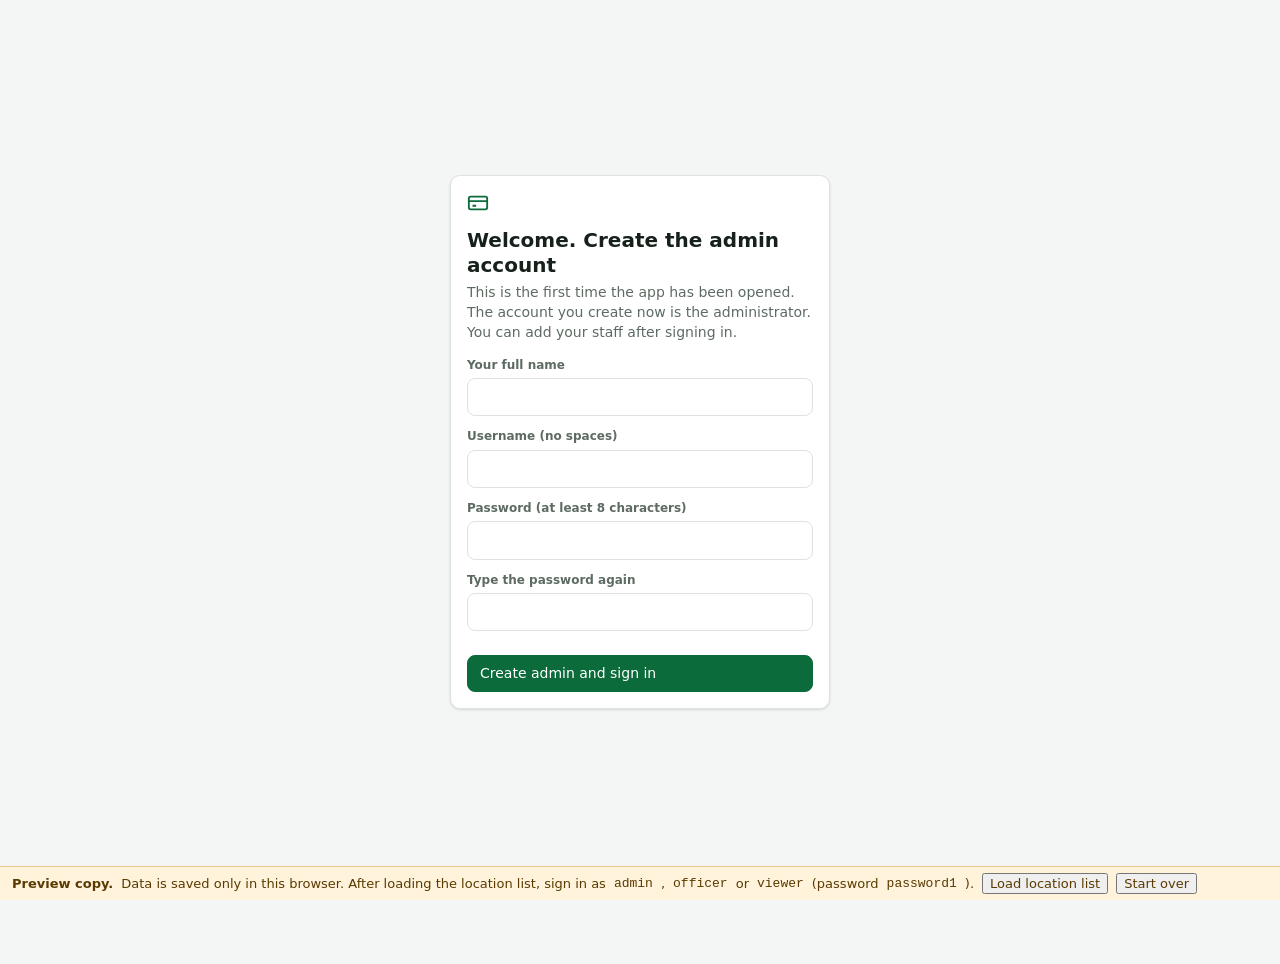
<file: demo/index.html>
<!DOCTYPE html>
<html lang="en">
<head>
<meta charset="utf-8">
<meta name="viewport" content="width=device-width, initial-scale=1">
<title>Card Tracking (Demo)</title>
<link rel="stylesheet" href="style.css">
<script src="xlsx.full.min.js"></script>
<script src="sample-data.js"></script>
<script src="backend.js"></script>
</head>
<body>
<div id="loading" class="loading hidden"></div>
<div id="app"></div>
<div id="toast"></div>
<div id="modal-root"></div>

<script src="app.js"></script>
</body>
</html>
</file>
<file: demo/style.css>
:root{
  --bg:#f4f6f5; --surface:#ffffff; --surface-2:#f0f3f1; --border:#dde3df; --text:#17211b; --muted:#5d6b63;
  --primary:#0b6b3a; --primary-ink:#ffffff; --primary-soft:#e3f1e8;
  --warn:#9a5b00; --warn-soft:#fff3dc; --danger:#b42318; --danger-soft:#fde8e6; --info:#1d4f91; --info-soft:#e6eefa;
  --c-ordered:#1d4f91; --c-received:#0e7c86; --c-distributed:#0b6b3a; --c-damaged:#b42318;
  --radius:10px; --shadow:0 1px 2px rgba(16,24,20,.06),0 1px 3px rgba(16,24,20,.08);
}
*{box-sizing:border-box}
html,body{margin:0;background:var(--bg);color:var(--text);font:14px/1.45 system-ui,-apple-system,"Segoe UI",Roboto,Arial,sans-serif}
button,input,select,textarea{font:inherit;color:inherit}
h1,h2,h3{margin:0;line-height:1.25}
h2{font-size:18px} h3{font-size:15px}
.hidden{display:none!important}
.muted{color:var(--muted)}
.num{text-align:right;font-variant-numeric:tabular-nums;white-space:nowrap}
.neg{color:var(--danger);font-weight:600}

/* top bar */
.topbar{background:var(--primary);color:var(--primary-ink);padding:10px 16px;display:flex;align-items:center;gap:12px;flex-wrap:wrap}
.brand{font-weight:700;font-size:16px;display:flex;align-items:center;gap:8px;margin-right:auto}
.brand svg{flex:none}
.who{font-size:13px;opacity:.95}
.topbar .btn{background:rgba(255,255,255,.14);border-color:transparent;color:#fff}
.topbar .btn:hover{background:rgba(255,255,255,.24)}
.tabs{display:flex;gap:2px;padding:0 12px;background:var(--surface);border-bottom:1px solid var(--border);overflow-x:auto}
.tab{border:0;background:none;padding:12px 12px;cursor:pointer;color:var(--muted);border-bottom:3px solid transparent;white-space:nowrap;font-weight:500}
.tab.active{color:var(--primary);border-bottom-color:var(--primary)}
.badge{display:inline-block;min-width:18px;padding:0 6px;border-radius:4px;background:var(--warn);color:#fff;font-size:11px;line-height:18px;text-align:center;margin-left:4px}
main{max-width:1280px;margin:0 auto;padding:16px}

/* basics */
.card{background:var(--surface);border:1px solid var(--border);border-radius:var(--radius);box-shadow:var(--shadow);padding:16px;margin-bottom:16px}
.card-head{display:flex;align-items:center;gap:8px;flex-wrap:wrap;margin-bottom:12px}
.card-head h2,.card-head h3{margin-right:auto}
.btn{display:inline-flex;align-items:center;gap:6px;border:1px solid var(--border);background:var(--surface);padding:7px 12px;border-radius:8px;cursor:pointer;font-weight:500;white-space:nowrap}
.btn:hover{background:var(--surface-2)}
.btn.primary{background:var(--primary);border-color:var(--primary);color:var(--primary-ink)}
.btn.primary:hover{filter:brightness(1.08)}
.btn.danger{color:var(--danger);border-color:#f1c4bf}
.btn.sm{padding:4px 9px;font-size:13px}
.btn:disabled{opacity:.55;cursor:not-allowed}
.field{display:flex;flex-direction:column;gap:4px;min-width:0}
.field label{font-size:12px;font-weight:600;color:var(--muted)}
input,select,textarea{border:1px solid var(--border);border-radius:8px;padding:8px 10px;background:var(--surface);width:100%;min-width:0}
input:focus,select:focus,textarea:focus{outline:2px solid var(--primary);outline-offset:-1px;border-color:var(--primary)}
.grid{display:grid;gap:12px}
.g2{grid-template-columns:repeat(2,minmax(0,1fr))}
.g3{grid-template-columns:repeat(3,minmax(0,1fr))}
.g4{grid-template-columns:repeat(4,minmax(0,1fr))}
.span2{grid-column:span 2}
.filters{display:flex;gap:8px;flex-wrap:wrap;margin-bottom:12px}
.filters>*{flex:1 1 150px;width:auto}
.note{padding:10px 12px;border-radius:8px;font-size:13px}
.note.info{background:var(--info-soft);color:var(--info)}
.note.warn{background:var(--warn-soft);color:var(--warn)}
.note.err{background:var(--danger-soft);color:var(--danger)}
.note.ok{background:var(--primary-soft);color:var(--primary)}

/* tables */
.table-wrap{overflow-x:auto;border:1px solid var(--border);border-radius:8px}
table{border-collapse:collapse;width:100%;background:var(--surface)}
th,td{padding:8px 10px;border-bottom:1px solid var(--border);text-align:left;vertical-align:middle}
th{background:var(--surface-2);font-size:12px;font-weight:600;color:var(--muted);position:sticky;top:0;white-space:nowrap}
tbody tr:hover{background:#fafcfb}
tr.click{cursor:pointer}
tfoot td{font-weight:700;background:var(--surface-2)}
.pill{display:inline-block;padding:2px 8px;border-radius:4px;font-size:12px;font-weight:600;white-space:nowrap}
.pill.Approved{background:var(--primary-soft);color:var(--primary)}
.pill.Pending{background:var(--warn-soft);color:var(--warn)}
.pill.Rejected,.pill.Voided{background:var(--danger-soft);color:var(--danger)}
.type-dot{display:inline-block;width:8px;height:8px;border-radius:50%;margin-right:6px;vertical-align:middle}
.cov{display:flex;align-items:center;gap:8px;min-width:120px}
.cov .bar{flex:1;height:8px;background:var(--surface-2);border-radius:4px;overflow:hidden;border:1px solid var(--border)}
.cov .bar i{display:block;height:100%;background:var(--c-distributed)}
.cov span{width:44px;text-align:right;font-variant-numeric:tabular-nums;font-size:13px}

/* dashboard */
.kpis{display:grid;grid-template-columns:repeat(4,minmax(0,1fr));gap:12px;margin-bottom:16px}
.kpi{background:var(--surface);border:1px solid var(--border);border-radius:var(--radius);padding:14px;box-shadow:var(--shadow);border-top:4px solid var(--border)}
.kpi .k{font-size:12px;color:var(--muted);font-weight:600}
.kpi .v{font-size:24px;font-weight:700;margin-top:4px;font-variant-numeric:tabular-nums}
.kpi .s{font-size:12px;color:var(--muted);margin-top:2px}
.flow{display:flex;height:28px;border-radius:6px;overflow:hidden;border:1px solid var(--border);background:var(--surface-2)}
.flow div{height:100%}
.legend{display:flex;flex-wrap:wrap;gap:14px;margin-top:10px;font-size:13px}
.crumbs{display:flex;gap:6px;flex-wrap:wrap;align-items:center;font-size:13px;margin-bottom:12px}
.crumbs a{color:var(--primary);cursor:pointer;text-decoration:underline}
.balance{display:grid;grid-template-columns:repeat(5,minmax(0,1fr));gap:8px;margin-top:4px}
.balance div{background:var(--surface-2);border-radius:8px;padding:8px;font-size:12px;color:var(--muted)}
.balance b{display:block;font-size:16px;color:var(--text);font-variant-numeric:tabular-nums}

/* login */
.login-wrap{min-height:100vh;display:flex;align-items:center;justify-content:center;padding:16px}
.login{width:100%;max-width:380px}
.login h1{font-size:20px;margin-bottom:4px}

/* modal + toast */
.modal-bg{position:fixed;inset:0;background:rgba(10,20,15,.45);display:flex;align-items:flex-start;justify-content:center;padding:40px 16px;z-index:50;overflow:auto}
.modal{background:var(--surface);border-radius:12px;max-width:560px;width:100%;padding:18px;box-shadow:0 10px 30px rgba(0,0,0,.25)}
.modal .actions{display:flex;justify-content:flex-end;gap:8px;margin-top:16px}
#toast{position:fixed;left:50%;bottom:20px;transform:translateX(-50%);z-index:60;display:flex;flex-direction:column;gap:8px;align-items:center;pointer-events:none;width:calc(100% - 32px);max-width:520px}
#toast .note{box-shadow:0 4px 14px rgba(0,0,0,.15);pointer-events:auto}
.loading{position:fixed;top:0;left:0;right:0;height:3px;background:var(--primary);opacity:.6;z-index:70}

@media (max-width:900px){
  .kpis{grid-template-columns:repeat(2,minmax(0,1fr))}
  .g4{grid-template-columns:repeat(2,minmax(0,1fr))}
  .g3{grid-template-columns:repeat(2,minmax(0,1fr))}
  .balance{grid-template-columns:repeat(3,minmax(0,1fr))}
}
@media (max-width:560px){
  main{padding:12px}
  .g2,.g3,.g4{grid-template-columns:minmax(0,1fr)}
  .span2{grid-column:auto}
  .kpi .v{font-size:20px}
  .balance{grid-template-columns:repeat(2,minmax(0,1fr))}
  .who{width:100%;order:3}
}
@media print{.topbar,.tabs,.btn,.filters{display:none!important}.card{box-shadow:none}}
</file>
